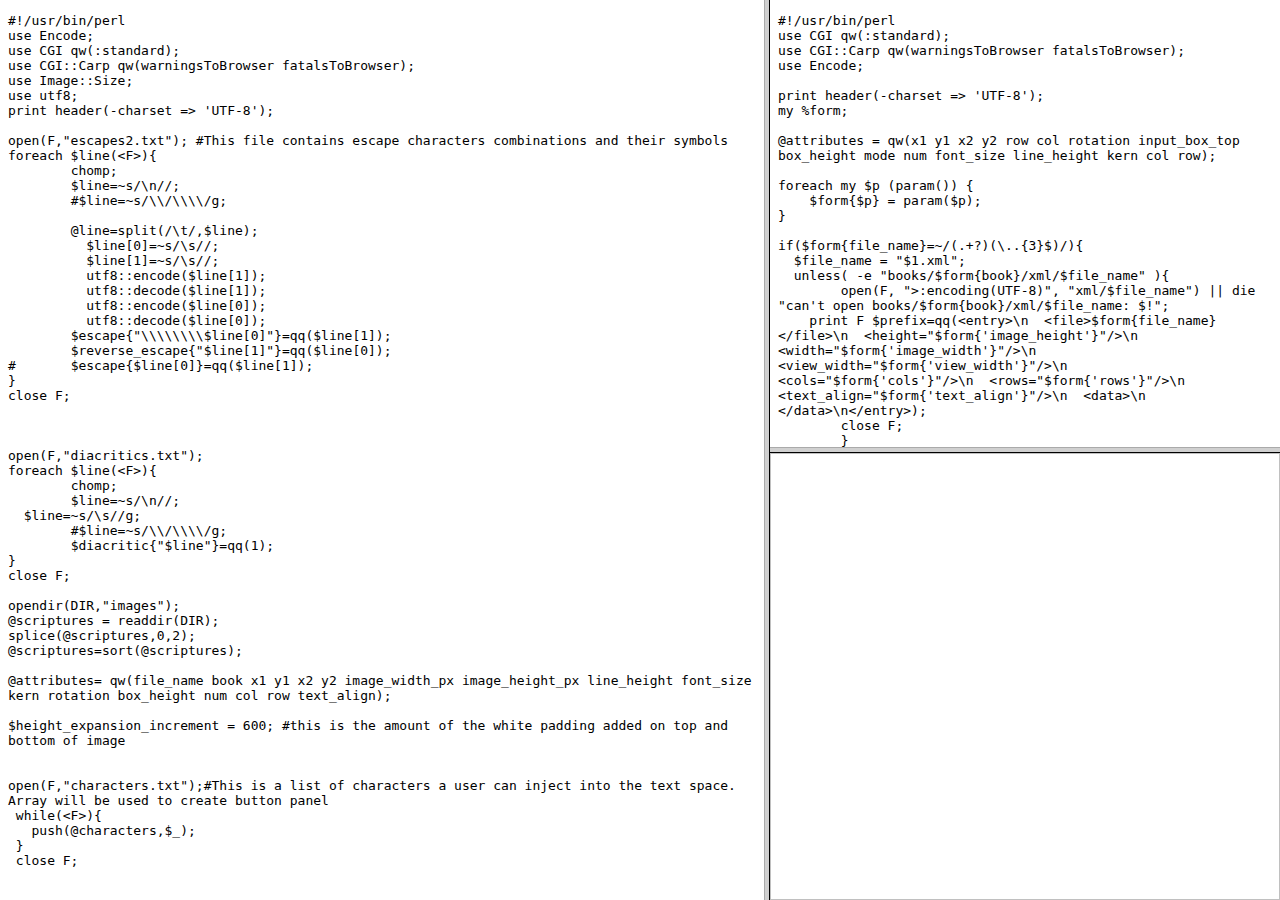
<file: index.html>
<html>
<head>
	<meta http-equiv="Content-Type" content="text/html; charset=UTF-8"> 
</head>
<frameset cols	="60%,40%">

<frame id = "editor" name = "editor" src="editor.pl" >


<frame id = "side_bar" name = "side_bar" src = "side_bar.html" >

</frameset>

</html>
</file>
